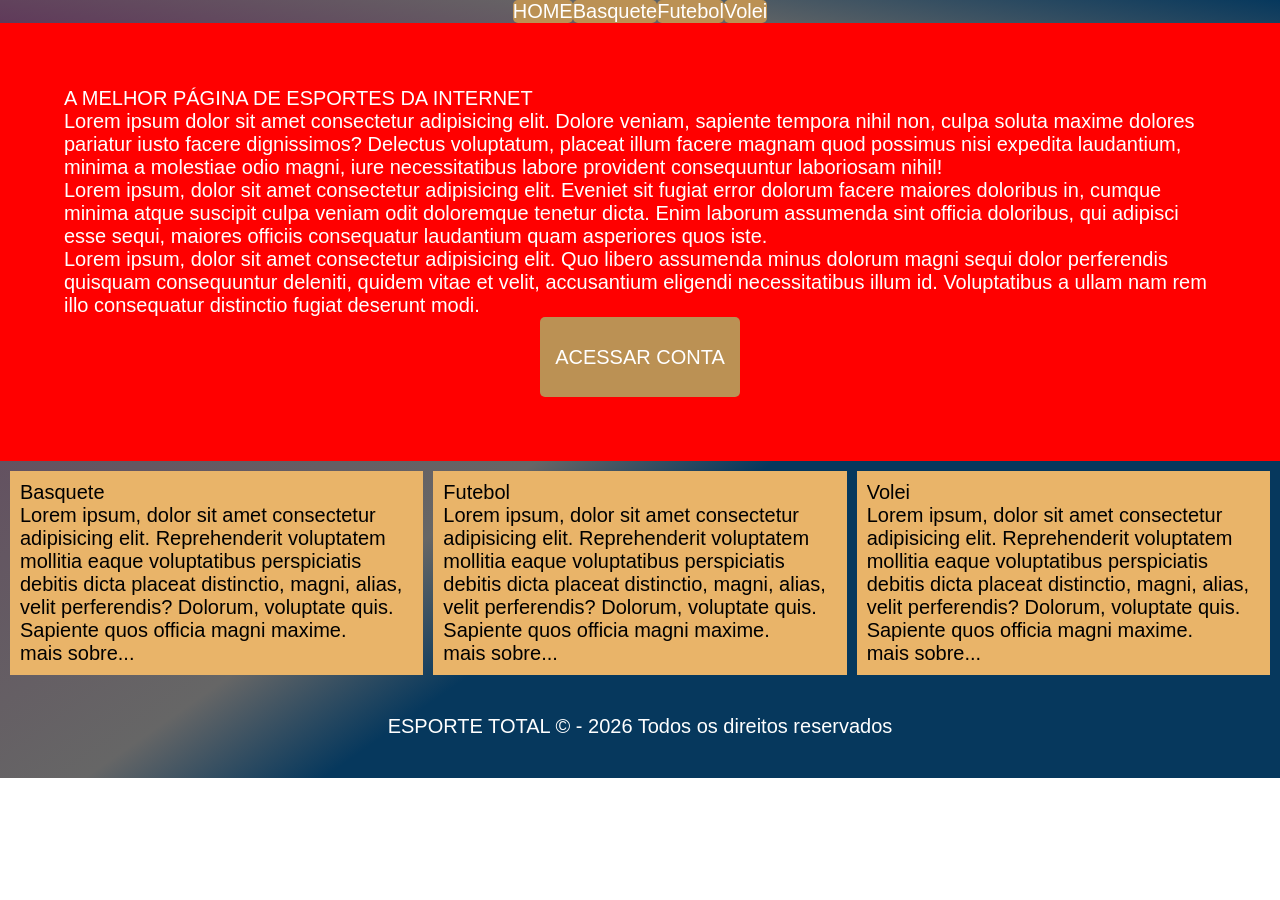
<file: index.html>
<!doctype html>
<html lang="pt-br">
  <head>
    <meta charset="UTF-8" />
    <meta name="viewport" content="width=device-width, initial-scale=1.0" />
    <title>ESPORTE TOTAL</title>
    <link rel="icon" href="./img/favicon.png" />
    <link rel="stylesheet" href="./css/main.css" />
  </head>

  <body>
    <header class="cabecalho">
      <nav aria-label="Menu de navegação principal" class="cabecalho__nav">
        <ul class="cabecalho__ul">
          <li class="cabecalho__li">
            <a
              aria-label="Acessar página"
              class="cabecalho__a cabecalho__a--active"
              href="#"
              >HOME</a
            >
          </li>
          <li class="cabecalho__li">
            <a
              aria-label="Acessar página"
              class="cabecalho__a"
              href="./paginas/basquete.html"
              >Basquete</a
            >
          </li>
          <li class="cabecalho__li">
            <a
              aria-label="Acessar página"
              class="cabecalho__a"
              href="./paginas/futebol.html"
              >Futebol</a
            >
          </li>
          <li class="cabecalho__li">
            <a
              aria-label="Acessar página"
              class="cabecalho__a"
              href="./paginas/volei.html"
              >Volei</a
            >
          </li>
        </ul>
      </nav>
    </header>

    <main class="conteudo">
      <section class="hero">
        <div class="hero__container hero__container--index">
          <h1 class="hero__title">A MELHOR PÁGINA DE ESPORTES DA INTERNET</h1>
          <p class="hero__text">
            Lorem ipsum dolor sit amet consectetur adipisicing elit. Dolore
            veniam, sapiente tempora nihil non, culpa soluta maxime dolores
            pariatur iusto facere dignissimos? Delectus voluptatum, placeat
            illum facere magnam quod possimus nisi expedita laudantium, minima a
            molestiae odio magni, iure necessitatibus labore provident
            consequuntur laboriosam nihil!
          </p>
          <p class="hero__text">
            Lorem ipsum, dolor sit amet consectetur adipisicing elit. Eveniet
            sit fugiat error dolorum facere maiores doloribus in, cumque minima
            atque suscipit culpa veniam odit doloremque tenetur dicta. Enim
            laborum assumenda sint officia doloribus, qui adipisci esse sequi,
            maiores officiis consequatur laudantium quam asperiores quos iste.
          </p>
          <p class="hero__text">
            Lorem ipsum, dolor sit amet consectetur adipisicing elit. Quo libero
            assumenda minus dolorum magni sequi dolor perferendis quisquam
            consequuntur deleniti, quidem vitae et velit, accusantium eligendi
            necessitatibus illum id. Voluptatibus a ullam nam rem illo
            consequatur distinctio fugiat deserunt modi.
          </p>
          <a class="hero__btn" href="./login.html">ACESSAR CONTA</a>
        </div>
      </section>

      <div class="conteudo__sec">
        <section class="conteudo__mod">
          <h2 class="conteudo__tit">Basquete</h2>
          <p class="conteudo__txt">
            Lorem ipsum, dolor sit amet consectetur adipisicing elit.
            Reprehenderit voluptatem mollitia eaque voluptatibus perspiciatis
            debitis dicta placeat distinctio, magni, alias, velit perferendis?
            Dolorum, voluptate quis. Sapiente quos officia magni maxime.
          </p>
          <a class="conteudo__btn" aria-label="Quer saber" href="./paginas/basquete.html"
            >mais sobre...</a
          >
        </section>
        <section class="conteudo__mod">
          <h2 class="conteudo__tit">Futebol</h2>
          <p class="conteudo__txt">
            Lorem ipsum, dolor sit amet consectetur adipisicing elit.
            Reprehenderit voluptatem mollitia eaque voluptatibus perspiciatis
            debitis dicta placeat distinctio, magni, alias, velit perferendis?
            Dolorum, voluptate quis. Sapiente quos officia magni maxime.
          </p>
          <a class="conteudo__btn" aria-label="Quer saber" href="./paginas/futebol.html">mais sobre...</a>
        </section>

        <section class="conteudo__mod">
          <h2 class="conteudo__tit">Volei</h2>
          <p class="conteudo__txt">
            Lorem ipsum, dolor sit amet consectetur adipisicing elit.
            Reprehenderit voluptatem mollitia eaque voluptatibus perspiciatis
            debitis dicta placeat distinctio, magni, alias, velit perferendis?
            Dolorum, voluptate quis. Sapiente quos officia magni maxime.
          </p>
          <a class="conteudo__btn" aria-label="Quer saber" href="./paginas/volei.html">mais sobre...</a>
        </section>

      </div>

    </main>

    <footer class="rodape">
      <p class="rodape__cpr">ESPORTE TOTAL &copy; - 2026 Todos os direitos reservados</p>
    </footer>

  </body>
</html>
</file>
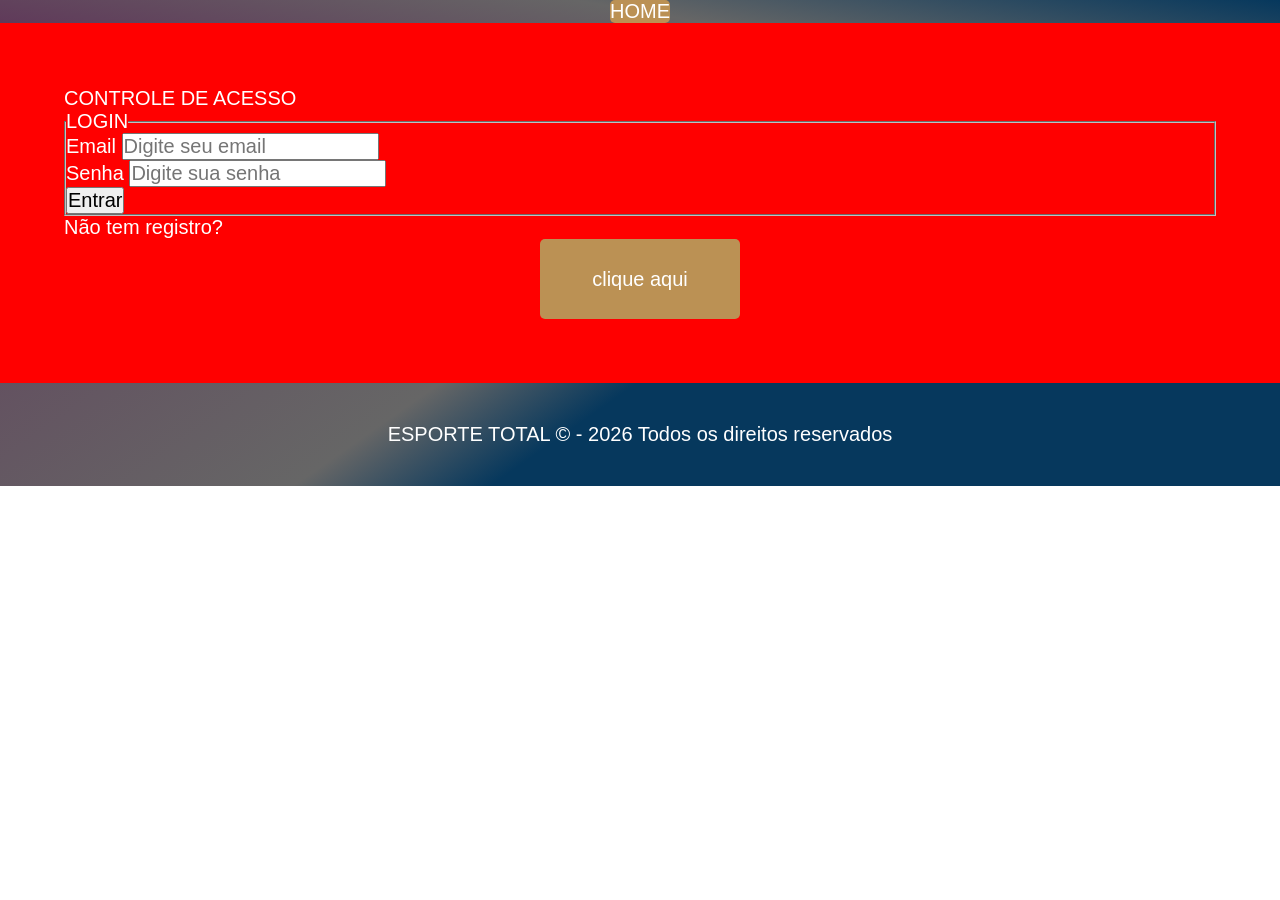
<file: login.html>
<!doctype html>
<html lang="pt-br">

<head>
    <meta charset="UTF-8" />
    <meta name="viewport" content="width=device-width, initial-scale=1.0" />
    <title>ESPORTE TOTAL - LOGIN</title>
    <link rel="icon" href="./img/favicon.png" />
    <link rel="stylesheet" href="./css/main.css" />

    <script src="./js/script.js" defer></script>

</head>
 
<body>

    <header class="cabecalho">
        <nav aria-label="Menu de navegação principal" class="cabecalho__nav">
            <ul class="cabecalho__ul">
                <li class="cabecalho__li">
                    <a aria-label="Acessar página" class="cabecalho__a cabecalho__a--active"
                        href="./index.html">HOME</a>
                </li>
            </ul>
        </nav>
    </header>

    <main class="conteudo">
        <section class="hero">
            <div class="hero__container hero__container--index">
                <h1 class="hero__title">CONTROLE DE ACESSO</h1>




                <form action="#" method="GET">
                    <fieldset>
                        <legend >LOGIN</legend>
                        <div>
                            <label for="idEmail">Email</label>
                            <input type="email" name="email" id="idEmail" placeholder="Digite seu email" minlength="13"
                                maxlength="150" required oninvalid="this.setCustomValidity('Verifique suas informações!')">
                        </div>
                        <div>
                            <label for="idSenha">Senha</label>
                            <input type="password" name="senha" id="idSenha" placeholder="Digite sua senha" minlength="5"
                                maxlength="30" required>
                        </div>
                        <div>

                            <button type="submit" id="btnEntrar">Entrar</button>
                            
                        </div>
                    </fieldset>
                </form>

                Não tem registro?<a aria-label="Para se cadastrar no sistema." class="hero__btn"
                    href="./cadastro.html">clique aqui</a>
            </div>
        </section>
    </main>

    <footer class="rodape">
        <p class="rodape__cpr">ESPORTE TOTAL &copy; - 2026 Todos os direitos reservados</p>
    </footer>
</body>

</html>
</file>
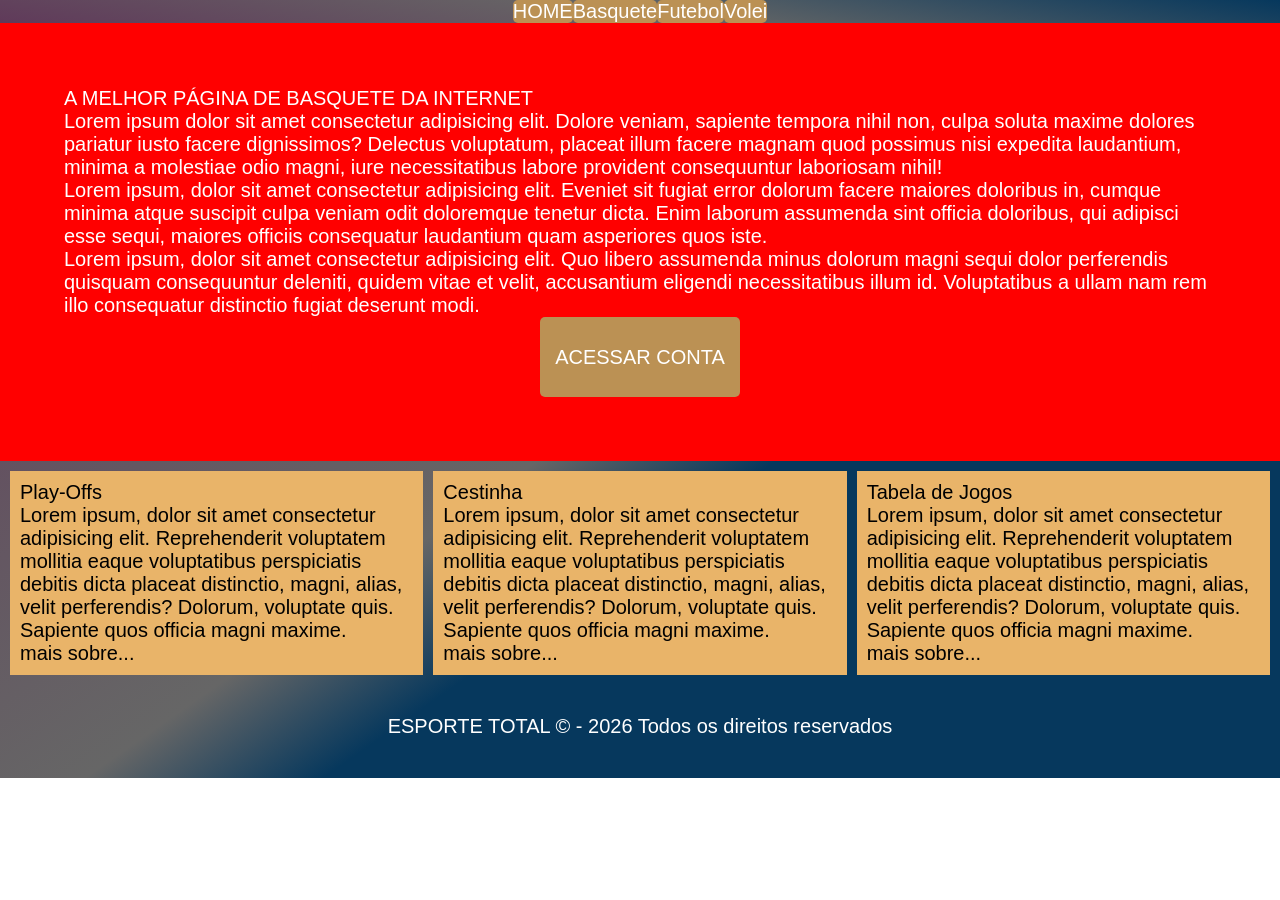
<file: paginas/basquete.html>
<!doctype html>
<html lang="pt-br">
  <head>
    <meta charset="UTF-8" />
    <meta name="viewport" content="width=device-width, initial-scale=1.0" />
    <title>ESPORTE TOTAL - BASQUETE</title>
    <link rel="icon" href="../img/favicon.png" />
    <link rel="stylesheet" href="../css/main.css" />
  </head>

  <body>
    <header class="cabecalho">
      <nav aria-label="Menu de navegação principal" class="cabecalho__nav">
        <ul class="cabecalho__ul">
          <li class="cabecalho__li">
            <a
              aria-label="Acessar página"
              class="cabecalho__a cabecalho__a--active"
              href="../index.html"
              >HOME</a
            >
          </li>
          <li class="cabecalho__li">
            <a
              aria-label="Acessar página"
              class="cabecalho__a"
              href="./basquete.html"
              >Basquete</a
            >
          </li>
          <li class="cabecalho__li">
            <a
              aria-label="Acessar página"
              class="cabecalho__a"
              href="./futebol.html"
              >Futebol</a
            >
          </li>
          <li class="cabecalho__li">
            <a
              aria-label="Acessar página"
              class="cabecalho__a"
              href="./volei.html"
              >Volei</a
            >
          </li>
        </ul>
      </nav>
    </header>

    <main class="conteudo">
      <section class="hero">
        <div class="hero__container hero__container--basquete">
          <h1 class="hero__title">A MELHOR PÁGINA DE BASQUETE DA INTERNET</h1>
          <p class="hero__text">
            Lorem ipsum dolor sit amet consectetur adipisicing elit. Dolore
            veniam, sapiente tempora nihil non, culpa soluta maxime dolores
            pariatur iusto facere dignissimos? Delectus voluptatum, placeat
            illum facere magnam quod possimus nisi expedita laudantium, minima a
            molestiae odio magni, iure necessitatibus labore provident
            consequuntur laboriosam nihil!
          </p>
          <p class="hero__text">
            Lorem ipsum, dolor sit amet consectetur adipisicing elit. Eveniet
            sit fugiat error dolorum facere maiores doloribus in, cumque minima
            atque suscipit culpa veniam odit doloremque tenetur dicta. Enim
            laborum assumenda sint officia doloribus, qui adipisci esse sequi,
            maiores officiis consequatur laudantium quam asperiores quos iste.
          </p>
          <p class="hero__text">
            Lorem ipsum, dolor sit amet consectetur adipisicing elit. Quo libero
            assumenda minus dolorum magni sequi dolor perferendis quisquam
            consequuntur deleniti, quidem vitae et velit, accusantium eligendi
            necessitatibus illum id. Voluptatibus a ullam nam rem illo
            consequatur distinctio fugiat deserunt modi.
          </p>
          <a class="hero__btn" href="#">ACESSAR CONTA</a>
        </div>
      </section>

      <div class="conteudo__sec">
        <section class="conteudo__mod">
          <h2 class="conteudo__tit">Play-Offs</h2>
          <p class="conteudo__txt">
            Lorem ipsum, dolor sit amet consectetur adipisicing elit.
            Reprehenderit voluptatem mollitia eaque voluptatibus perspiciatis
            debitis dicta placeat distinctio, magni, alias, velit perferendis?
            Dolorum, voluptate quis. Sapiente quos officia magni maxime.
          </p>
          <a class="conteudo__btn" aria-label="Quer saber" href="./paginas/basquete.html"
            >mais sobre...</a
          >
        </section>
        <section class="conteudo__mod">
          <h2 class="conteudo__tit">Cestinha</h2>
          <p class="conteudo__txt">
            Lorem ipsum, dolor sit amet consectetur adipisicing elit.
            Reprehenderit voluptatem mollitia eaque voluptatibus perspiciatis
            debitis dicta placeat distinctio, magni, alias, velit perferendis?
            Dolorum, voluptate quis. Sapiente quos officia magni maxime.
          </p>
          <a class="conteudo__btn" aria-label="Quer saber" href="./paginas/futebol.html">mais sobre...</a>
        </section>

        <section class="conteudo__mod">
          <h2 class="conteudo__tit">Tabela de Jogos</h2>
          <p class="conteudo__txt">
            Lorem ipsum, dolor sit amet consectetur adipisicing elit.
            Reprehenderit voluptatem mollitia eaque voluptatibus perspiciatis
            debitis dicta placeat distinctio, magni, alias, velit perferendis?
            Dolorum, voluptate quis. Sapiente quos officia magni maxime.
          </p>
          <a class="conteudo__btn" aria-label="Quer saber" href="./paginas/volei.html">mais sobre...</a>
        </section>

      </div>

    </main>

    <footer class="rodape">
      <p class="rodape__cpr">ESPORTE TOTAL &copy; - 2026 Todos os direitos reservados</p>
    </footer>

  </body>
</html>
</file>
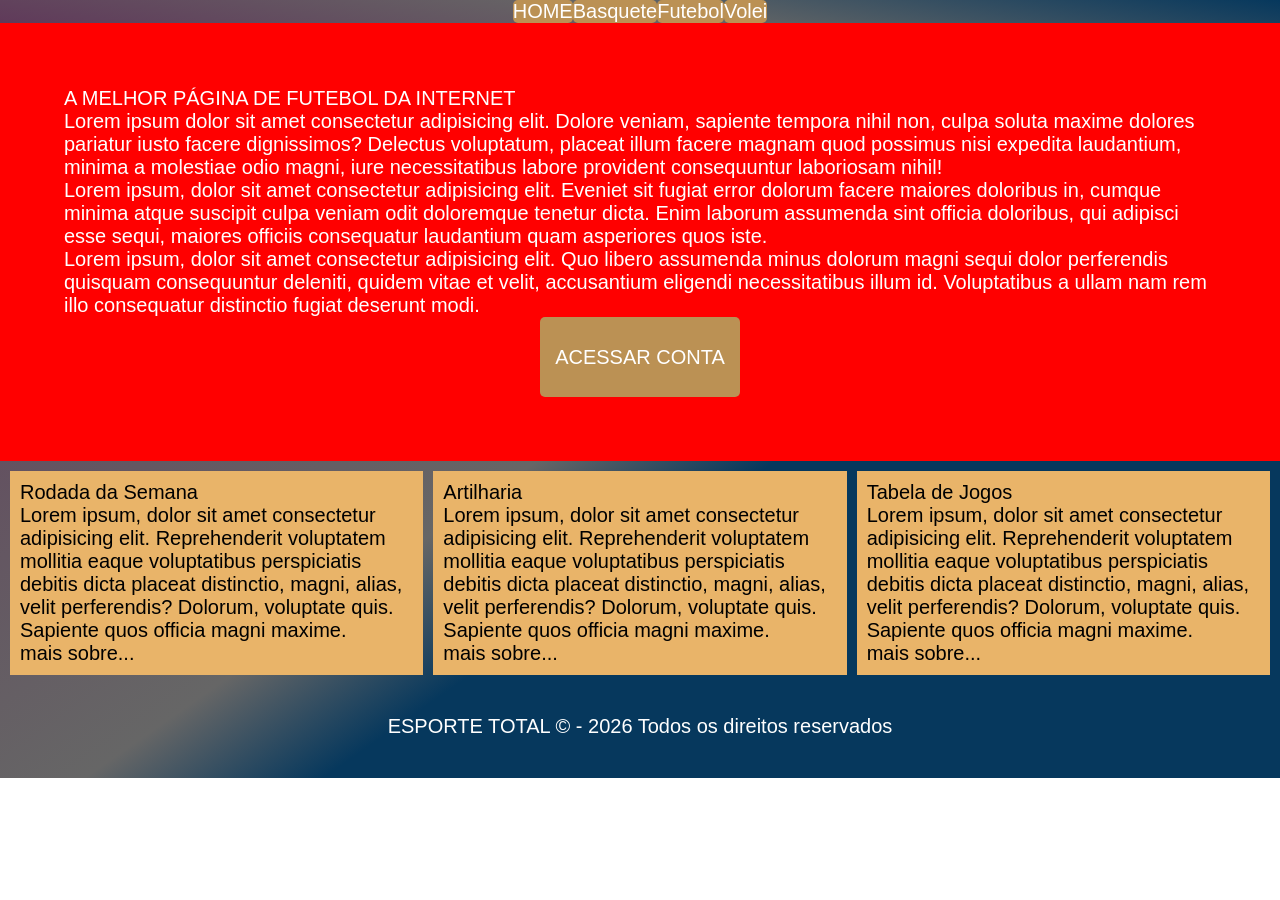
<file: paginas/futebol.html>
<!doctype html>
<html lang="pt-br">
  <head>
    <meta charset="UTF-8" />
    <meta name="viewport" content="width=device-width, initial-scale=1.0" />
    <title>ESPORTE TOTAL - FUTEBOL</title>
    <link rel="icon" href="../img/favicon.png" />
    <link rel="stylesheet" href="../css/main.css" />
  </head>

  <body>
    <header class="cabecalho">
      <nav aria-label="Menu de navegação principal" class="cabecalho__nav">
        <ul class="cabecalho__ul">
          <li class="cabecalho__li">
            <a
              aria-label="Acessar página"
              class="cabecalho__a cabecalho__a--active"
              href="../index.html"
              >HOME</a
            >
          </li>
          <li class="cabecalho__li">
            <a
              aria-label="Acessar página"
              class="cabecalho__a"
              href="./basquete.html"
              >Basquete</a
            >
          </li>
          <li class="cabecalho__li">
            <a
              aria-label="Acessar página"
              class="cabecalho__a"
              href="./futebol.html"
              >Futebol</a
            >
          </li>
          <li class="cabecalho__li">
            <a
              aria-label="Acessar página"
              class="cabecalho__a"
              href="./volei.html"
              >Volei</a
            >
          </li>
        </ul>
      </nav>
    </header>

    <main class="conteudo">
      <section class="hero">
        <div class="hero__container hero__container--futebol">
          <h1 class="hero__title">A MELHOR PÁGINA DE FUTEBOL DA INTERNET</h1>
          <p class="hero__text">
            Lorem ipsum dolor sit amet consectetur adipisicing elit. Dolore
            veniam, sapiente tempora nihil non, culpa soluta maxime dolores
            pariatur iusto facere dignissimos? Delectus voluptatum, placeat
            illum facere magnam quod possimus nisi expedita laudantium, minima a
            molestiae odio magni, iure necessitatibus labore provident
            consequuntur laboriosam nihil!
          </p>
          <p class="hero__text">
            Lorem ipsum, dolor sit amet consectetur adipisicing elit. Eveniet
            sit fugiat error dolorum facere maiores doloribus in, cumque minima
            atque suscipit culpa veniam odit doloremque tenetur dicta. Enim
            laborum assumenda sint officia doloribus, qui adipisci esse sequi,
            maiores officiis consequatur laudantium quam asperiores quos iste.
          </p>
          <p class="hero__text">
            Lorem ipsum, dolor sit amet consectetur adipisicing elit. Quo libero
            assumenda minus dolorum magni sequi dolor perferendis quisquam
            consequuntur deleniti, quidem vitae et velit, accusantium eligendi
            necessitatibus illum id. Voluptatibus a ullam nam rem illo
            consequatur distinctio fugiat deserunt modi.
          </p>
          <a class="hero__btn" href="#">ACESSAR CONTA</a>
        </div>
      </section>

      <div class="conteudo__sec">
        <section class="conteudo__mod">
          <h2 class="conteudo__tit">Rodada da Semana</h2>
          <p class="conteudo__txt">
            Lorem ipsum, dolor sit amet consectetur adipisicing elit.
            Reprehenderit voluptatem mollitia eaque voluptatibus perspiciatis
            debitis dicta placeat distinctio, magni, alias, velit perferendis?
            Dolorum, voluptate quis. Sapiente quos officia magni maxime.
          </p>
          <a class="conteudo__btn" aria-label="Quer saber" href="./paginas/basquete.html"
            >mais sobre...</a
          >
        </section>
        <section class="conteudo__mod">
          <h2 class="conteudo__tit">Artilharia</h2>
          <p class="conteudo__txt">
            Lorem ipsum, dolor sit amet consectetur adipisicing elit.
            Reprehenderit voluptatem mollitia eaque voluptatibus perspiciatis
            debitis dicta placeat distinctio, magni, alias, velit perferendis?
            Dolorum, voluptate quis. Sapiente quos officia magni maxime.
          </p>
          <a class="conteudo__btn" aria-label="Quer saber" href="./paginas/futebol.html">mais sobre...</a>
        </section>

        <section class="conteudo__mod">
          <h2 class="conteudo__tit">Tabela de Jogos</h2>
          <p class="conteudo__txt">
            Lorem ipsum, dolor sit amet consectetur adipisicing elit.
            Reprehenderit voluptatem mollitia eaque voluptatibus perspiciatis
            debitis dicta placeat distinctio, magni, alias, velit perferendis?
            Dolorum, voluptate quis. Sapiente quos officia magni maxime.
          </p>
          <a class="conteudo__btn" aria-label="Quer saber" href="./paginas/volei.html">mais sobre...</a>
        </section>

      </div>

    </main>

    <footer class="rodape">
      <p class="rodape__cpr">ESPORTE TOTAL &copy; - 2026 Todos os direitos reservados</p>
    </footer>

  </body>
</html>
</file>
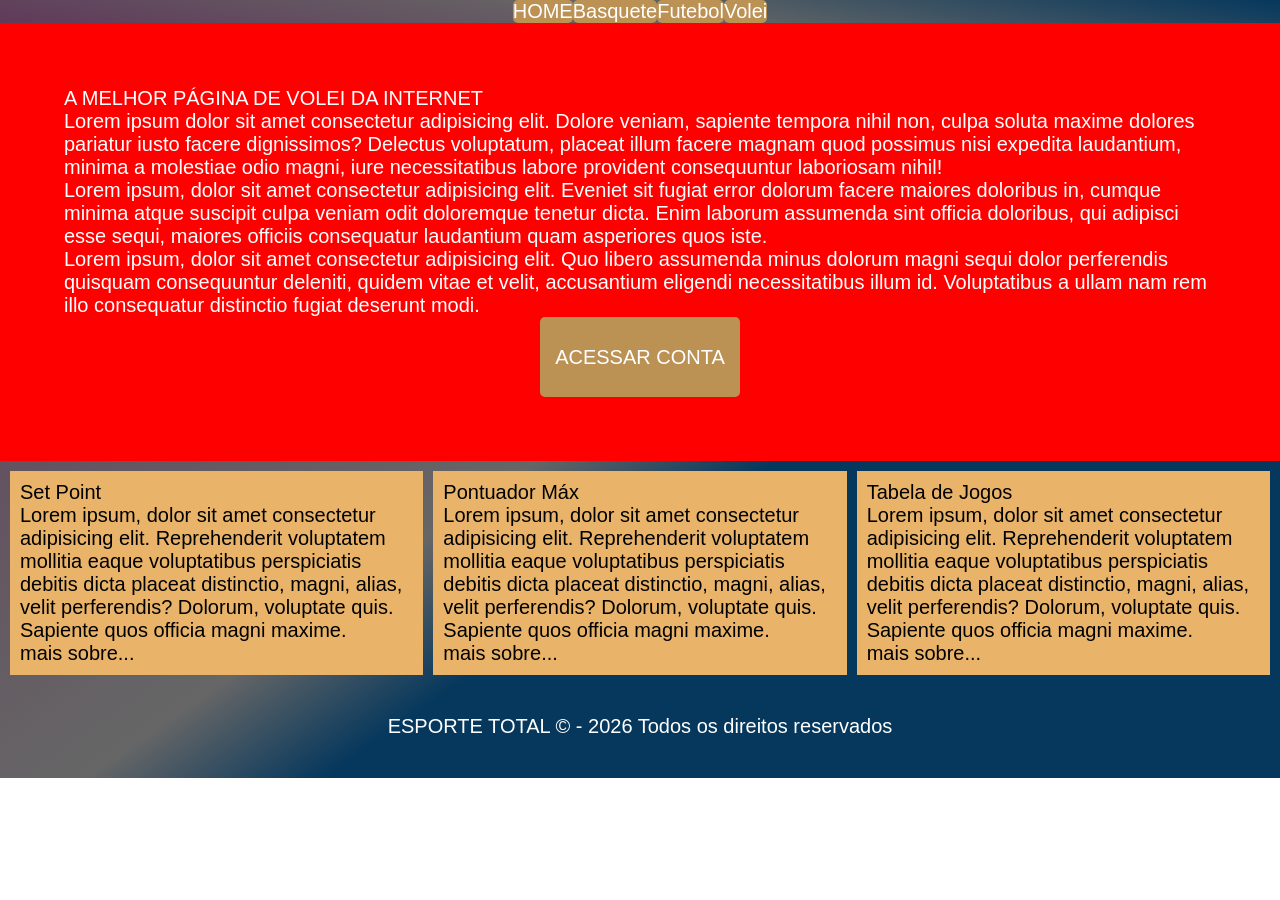
<file: paginas/volei.html>
<!doctype html>
<html lang="pt-br">
  <head>
    <meta charset="UTF-8" />
    <meta name="viewport" content="width=device-width, initial-scale=1.0" />
    <title>ESPORTE TOTAL - VOLEI</title>
    <link rel="icon" href="../img/favicon.png" />
    <link rel="stylesheet" href="../css/main.css" />
  </head>

  <body>
    <header class="cabecalho">
      <nav aria-label="Menu de navegação principal" class="cabecalho__nav">
        <ul class="cabecalho__ul">
          <li class="cabecalho__li">
            <a
              aria-label="Acessar página"
              class="cabecalho__a cabecalho__a--active"
              href="../index.html"
              >HOME</a
            >
          </li>
          <li class="cabecalho__li">
            <a
              aria-label="Acessar página"
              class="cabecalho__a"
              href="./basquete.html"
              >Basquete</a
            >
          </li>
          <li class="cabecalho__li">
            <a
              aria-label="Acessar página"
              class="cabecalho__a"
              href="./futebol.html"
              >Futebol</a
            >
          </li>
          <li class="cabecalho__li">
            <a
              aria-label="Acessar página"
              class="cabecalho__a"
              href="./volei.html"
              >Volei</a
            >
          </li>
        </ul>
      </nav>
    </header>

    <main class="conteudo">
      <section class="hero">
        <div class="hero__container">
          <h1 class="hero__title">A MELHOR PÁGINA DE VOLEI DA INTERNET</h1>
          <p class="hero__text">
            Lorem ipsum dolor sit amet consectetur adipisicing elit. Dolore
            veniam, sapiente tempora nihil non, culpa soluta maxime dolores
            pariatur iusto facere dignissimos? Delectus voluptatum, placeat
            illum facere magnam quod possimus nisi expedita laudantium, minima a
            molestiae odio magni, iure necessitatibus labore provident
            consequuntur laboriosam nihil!
          </p>
          <p class="hero__text">
            Lorem ipsum, dolor sit amet consectetur adipisicing elit. Eveniet
            sit fugiat error dolorum facere maiores doloribus in, cumque minima
            atque suscipit culpa veniam odit doloremque tenetur dicta. Enim
            laborum assumenda sint officia doloribus, qui adipisci esse sequi,
            maiores officiis consequatur laudantium quam asperiores quos iste.
          </p>
          <p class="hero__text">
            Lorem ipsum, dolor sit amet consectetur adipisicing elit. Quo libero
            assumenda minus dolorum magni sequi dolor perferendis quisquam
            consequuntur deleniti, quidem vitae et velit, accusantium eligendi
            necessitatibus illum id. Voluptatibus a ullam nam rem illo
            consequatur distinctio fugiat deserunt modi.
          </p>
          <a class="hero__btn" href="#">ACESSAR CONTA</a>
        </div>
      </section>

      <div class="conteudo__sec">
        <section class="conteudo__mod">
          <h2 class="conteudo__tit">Set Point</h2>
          <p class="conteudo__txt">
            Lorem ipsum, dolor sit amet consectetur adipisicing elit.
            Reprehenderit voluptatem mollitia eaque voluptatibus perspiciatis
            debitis dicta placeat distinctio, magni, alias, velit perferendis?
            Dolorum, voluptate quis. Sapiente quos officia magni maxime.
          </p>
          <a class="conteudo__btn" aria-label="Quer saber" href="./paginas/basquete.html"
            >mais sobre...</a
          >
        </section>
        <section class="conteudo__mod">
          <h2 class="conteudo__tit">Pontuador Máx</h2>
          <p class="conteudo__txt">
            Lorem ipsum, dolor sit amet consectetur adipisicing elit.
            Reprehenderit voluptatem mollitia eaque voluptatibus perspiciatis
            debitis dicta placeat distinctio, magni, alias, velit perferendis?
            Dolorum, voluptate quis. Sapiente quos officia magni maxime.
          </p>
          <a class="conteudo__btn" aria-label="Quer saber" href="./paginas/futebol.html">mais sobre...</a>
        </section>

        <section class="conteudo__mod">
          <h2 class="conteudo__tit">Tabela de Jogos</h2>
          <p class="conteudo__txt">
            Lorem ipsum, dolor sit amet consectetur adipisicing elit.
            Reprehenderit voluptatem mollitia eaque voluptatibus perspiciatis
            debitis dicta placeat distinctio, magni, alias, velit perferendis?
            Dolorum, voluptate quis. Sapiente quos officia magni maxime.
          </p>
          <a class="conteudo__btn" aria-label="Quer saber" href="./paginas/volei.html">mais sobre...</a>
        </section>

      </div>

    </main>

    <footer class="rodape">
      <p class="rodape__cpr">ESPORTE TOTAL &copy; - 2026 Todos os direitos reservados</p>
    </footer>

  </body>
</html>
</file>
<file: css/main.css>
@import url("./base.css");
@import url("./cabecalho.css");
@import url("./hero.css");
@import url("./conteudo.css");
@import url("./rodape.css");
@import url("./tratativas.css");
</file>
